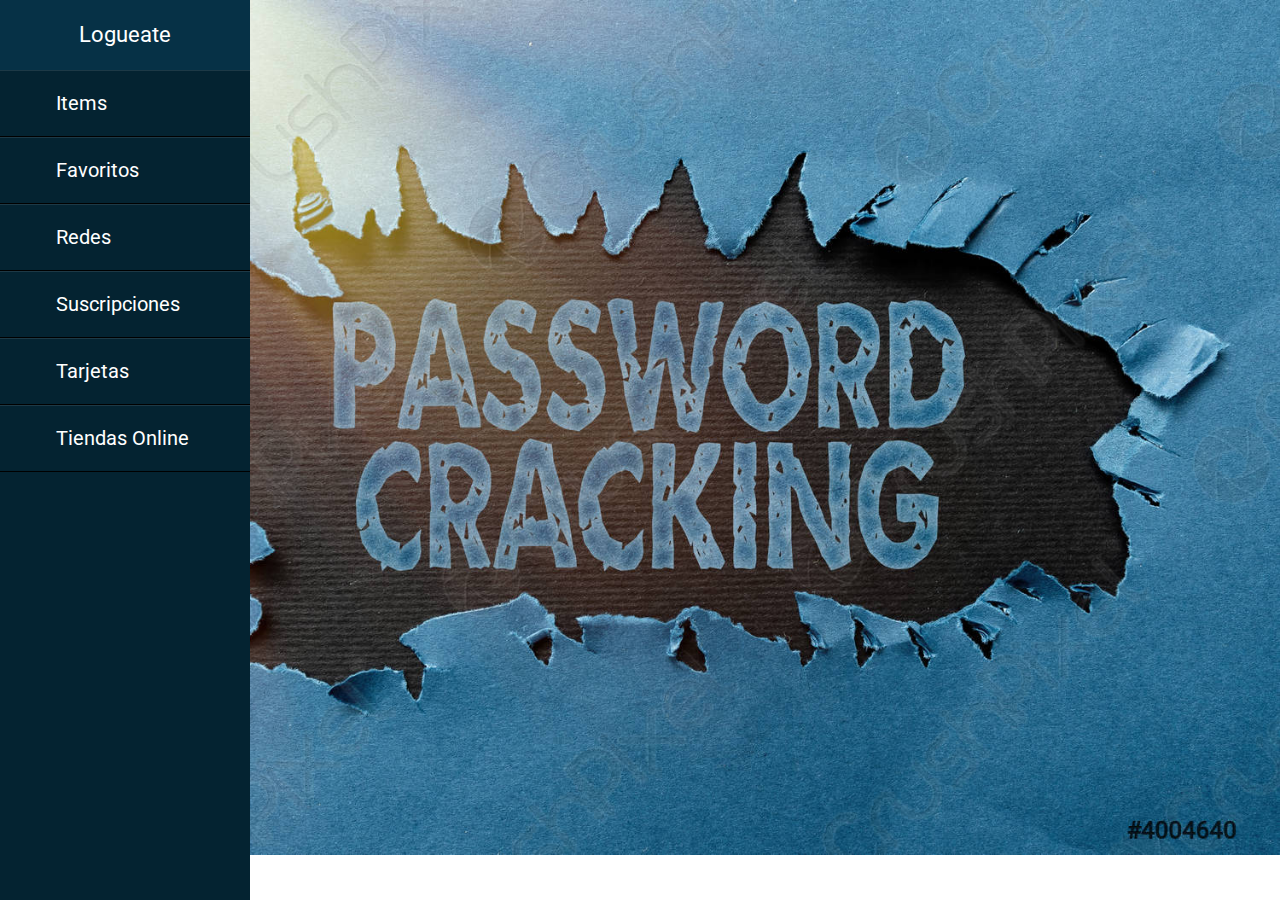
<file: Index.html>
<!DOCTYPE html>
<html lang="en">

<head>
    <meta charset="UTF-8">
    <meta http-equiv="X-UA-Compatible" content="IE=edge">
    <meta name="viewport" content="width=device-width, initial-scale=1.0">

    <link href="https://cdn.jsdelivr.net/npm/bootstrap@5.2.0-beta1/dist/css/bootstrap.min.css" rel="stylesheet"
        integrity="sha384-0evHe/X+R7YkIZDRvuzKMRqM+OrBnVFBL6DOitfPri4tjfHxaWutUpFmBp4vmVor" crossorigin="anonymous">
    <link rel="stylesheet" href="http://code.ionicframework.com/ionicons/2.0.1/css/ionicons.min.css">

    <link rel="stylesheet" href="style.css">
    <title>Logueate</title>
</head>

<body>
    <div class="sidebar">
        <header>Logueate</header>
        <ul>
            <li><a href="#"> <i class="ion-android-apps"></i>Items</a> </li>
            <li><a href="#"> <i class="ion-android-star"></i>Favoritos</a></li>
            <li><a href="#"> <i class="ion-ios-people"></i>Redes</a></li>
            <li><a href="#"> <i class="ion-film-marker"></i>Suscripciones</a></li>
            <li><a href="#"> <i class="ion-card"></i>Tarjetas</a></li>
            <li><a href="#"> <i class="ion-ios-cart"></i>Tiendas Online</a></li>
        </ul>
    </div>


</body>

</html>
</file>
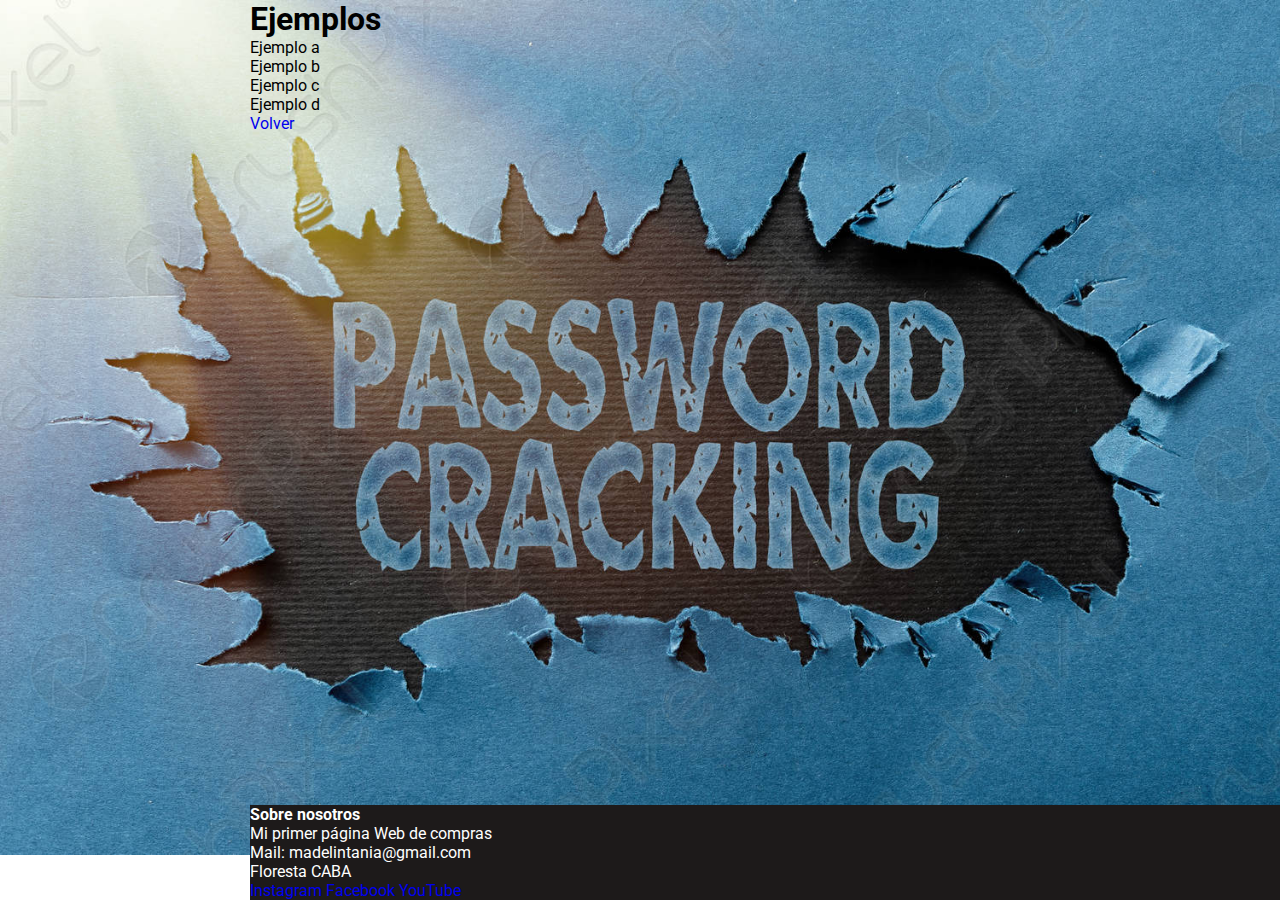
<file: item.html>
<!DOCTYPE html>
<html lang="en">

<head>
    <meta charset="UTF-8">
    <meta http-equiv="X-UA-Compatible" content="IE=edge">
    <meta name="viewport" content="width=device-width, initial-scale=1.0">
    <link rel="stylesheet" href="http://code.ionicframework.com/ionicons/2.0.1/css/ionicons.min.css">
    <link rel="stylesheet" href="http://code.ionicframework.com/ionicons/2.0.1/css/ionicons.min.css">
    <link rel="stylesheet" href="style.css">
    <title>Items</title>
</head>

<body>
    <h1>Ejemplos</h1>

    <ul>
        <li>Ejemplo a</li>
        <li>Ejemplo b</li>
        <li>Ejemplo c</li>
        <li>Ejemplo d</li>
    </ul>
    <a href="Index.html"><i class="ion-android-apps"></i> Volver</a>
    <footer>
        <div class="row">
            <h4>Sobre nosotros </h4>
            <div class="info-shop">
                <ul>
                    <li>Mi primer página Web de compras</li>
                    <li>Mail: madelintania@gmail.com</li>
                    <li>Floresta CABA</li>
                </ul>
            </div>
        </div>
        <div class="social-links">
            <div class="iconos">
                <a class="icon" href="https://www.instagram.com/" target="_blank"><i class="ion-social-instagram"></i>
                    Instagram</a>

                <a class="icon" href="https://www.facebook.com/" target="_blank"><i class="ion-social-facebook"></i>
                    Facebook</a>
                <a class="icon" href="https://www.youtube.com/" target="_blank"><i class="ion-social-youtube"></i>
                    YouTube</a>
            </div>
        </div>
        </div>
    </footer>

</body>

</html>
</file>
<file: style.css>
@import url('https://fonts.googleapis.com/css2?family=Roboto:ital,wght@0,500;1,100;1,900&display=swap');

body {
    font-family: 'Roboto', sans-serif;
    background-image: url(img/writing-displaying-text-password-cracking-4004640.jpg);
    background-size: cover;
    background-repeat: no-repeat;
    margin-left: 250px;



}

* {
    margin: 0;
    padding: 0;
    list-style: none;
    text-decoration: none;
}

.sidebar {
    position: fixed;
    left: 0;
    width: 250px;
    height: 100%;
    background: #042331;
}

.sidebar header {
    font-size: 22px;
    color: white;
    text-align: center;
    line-height: 70px;
    background: #063146;
    user-select: none;
}

.sidebar ul a {
    display: block;
    height: 100%;
    width: 100%;
    line-height: 65px;
    font-size: 20px;
    color: white;
    padding-left: 40px;
    box-sizing: border-box;
    border-top: 1px solid rgba(255, 255, 255, .1);
    border-bottom: 1px solid black;
    transition: .4s;
    text-decoration: none;
}

ul li:hover a {
    padding-left: 50px;
}

.sidebar ul a i {
    margin-right: 16px;
}

.btn {
    background-color: #042331 !important;

}

footer {
    display: block;
    justify-content: space-around;
    color: white;
    background-color: #1d1a1a;
    position: fixed;
    bottom: 0;
    list-style: none;
    margin-top: 100px;
    width: 100%;

}
</file>
